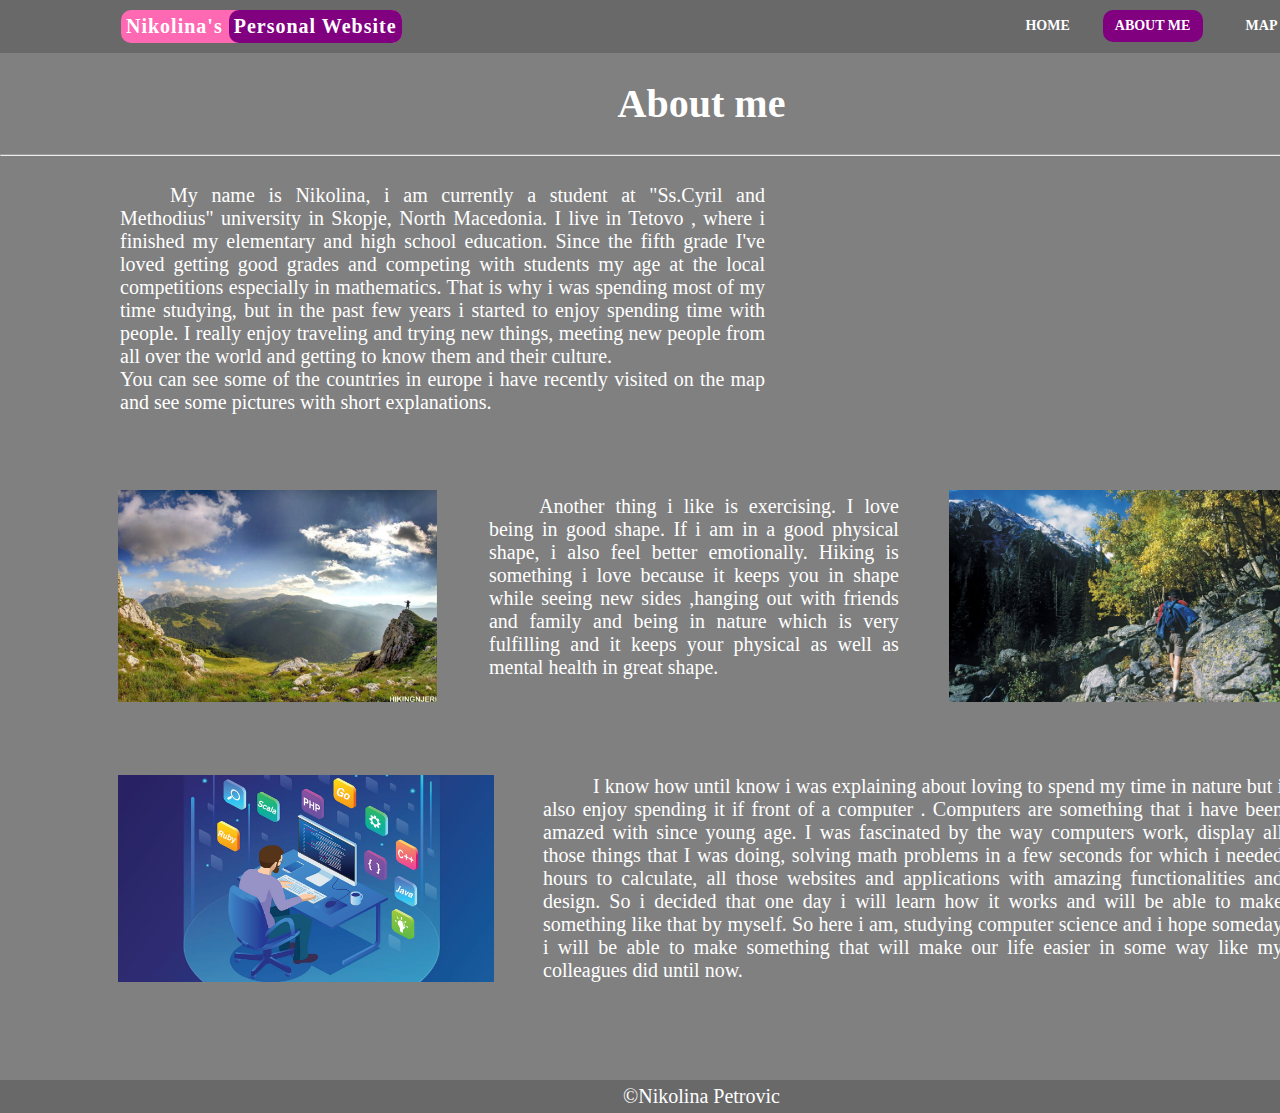
<file: aboutme.html>
<!DOCTYPE html>
<html lang="en">
<link rel="stylesheet" href="style.css" >
<div class="whole">
<header>
    <div class="header1">
        <div class="title">Nikolina's <span style="color:white">Personal Website</span>
        </div>

        <div class="header2">
        </div> <div class="menu1"><a href="index.html" class="menu"> HOME </a><a class="menu2" href="aboutme.html"> ABOUT ME</a> <a href="map.html" class="menu">MAP</a> </div>
    </div>


</header>
<head>
    <meta charset="UTF-8">
    <title>Nikolina's website</title>
</head>
<body>
<div class="page">

    <div class="body2">
        <h1 style="text-align: center; color: white; font-family: 'Times New Roman'; font-size: 40px">About me </h1>
        <hr>
        <div class="aboutme">

            <div class="paragraph1">
                <p>     My name is Nikolina, i am currently a student at "Ss.Cyril and Methodius" university in Skopje, North Macedonia.
                    I live in Tetovo , where i finished my elementary and high school education. Since the fifth grade
                    I've loved getting good grades and competing with students  my age at the local competitions especially in mathematics.
                    That is why i was spending most of my time studying, but in the past few years i started to enjoy spending time with people.
                    I really enjoy traveling and trying new things, meeting new people from all over the world
                    and getting to know them and their culture. <br>
                    You can see some of the countries in europe i have recently visited on the map and see some pictures
                    with short explanations.
                </p>
            </div>
            <div class="p1">
                <iframe src="https://www.google.com/maps/embed?pb=!1m18!1m12!1m3!1d23717.262015806347!2d20.951421261716344!3d42.00762011955868!2m3!1f0!2f0!3f0!3m2!1i1024!2i768!4f13.1!3m3!1m2!1s0x1353f0e82a50e8db%3A0x5587e34b46cad34c!2z0KLQtdGC0L7QstC-!5e0!3m2!1smk!2smk!4v1624895344326!5m2!1smk!2smk" width="500" height="225" style="border:0;" allowfullscreen="" loading="lazy"></iframe>
            </div>


        </div>

        <div class="exercising">
            <img src="hiking.jpg" alt="mountains" class="paragraph2">

            <div class="paragraph3">
                <p>     Another thing i like is exercising. I love being in good shape. If i am in a good physical shape,
                    i also feel better emotionally. Hiking is something i love because it keeps you in shape while seeing
                    new sides ,hanging out with friends and family and being in nature which is very fulfilling and it keeps your physical as
                    well as mental health in great shape.
                </p>
            </div>
            <img src="hiking1.jpg" alt="hiking" class="paragraph6">
        </div>


        <div class="computers">
            <div class="programming">
                <img src="programming.jpeg" alt="programming" class="paragraph5">
            </div>

            <div class="paragraph4">
                <p>
                    I know how until know i was explaining about loving to spend my time in nature but i also enjoy spending it if front of a computer .
                    Computers are something that i have been amazed with since young age. I was fascinated by the way computers work, display all those things that I was doing,
                    solving math problems in a few seconds for which i needed hours to calculate, all those websites and applications
                    with amazing functionalities and design. So i decided that one day i will learn how it works and will be able to
                    make something like that by myself. So here i am, studying computer science and i hope someday i will be able to make
                    something that will make our life easier in some way like my colleagues did until now.
                </p>

            </div>
        </div>




    </div>
</div>
</body>
</div>
<footer>
    &copy;Nikolina Petrovic
</footer>
</html>
</file>
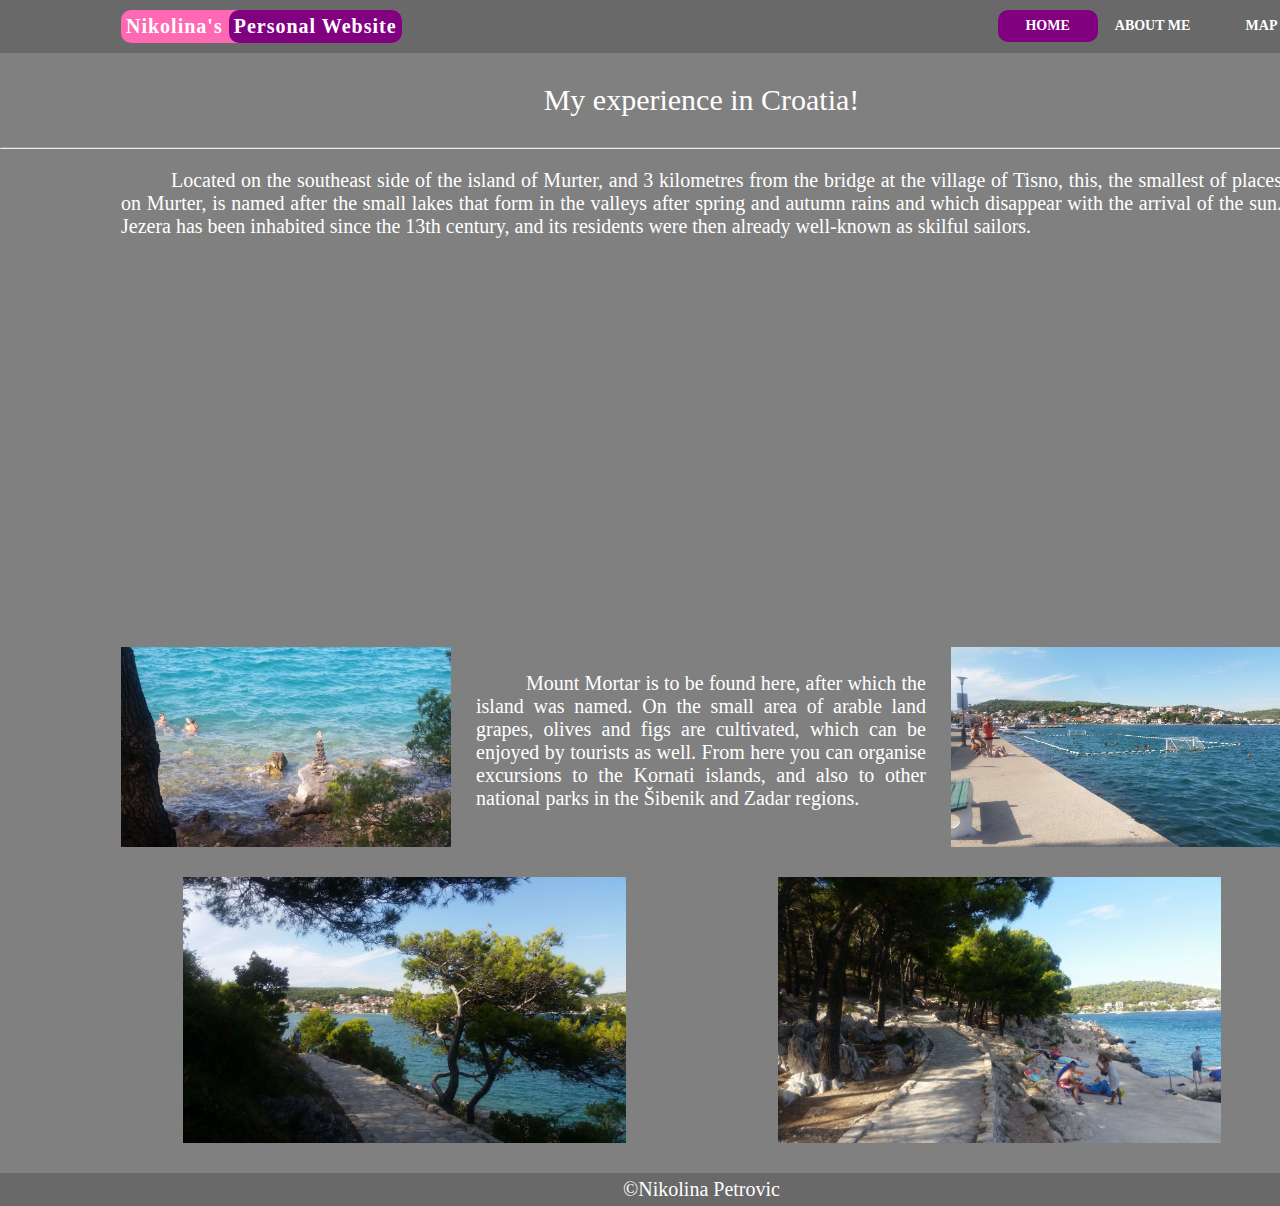
<file: croatia.html>
<!DOCTYPE html>
<html lang="en">
<link rel="stylesheet" href="style.css" >
<div class="whole">
    <header>
        <div class="header1">
            <div class="title">Nikolina's <span style="color:white">Personal Website</span>
            </div>

            <div class="header2">
            </div> <div class="menu1"><a href="home.html" class="menu2"> HOME </a><a class="menu" href="aboutme.html"> ABOUT ME</a> <a href="map.html" class="menu">MAP</a> </div>
        </div>


    </header>
    <head>
        <meta charset="UTF-8">
        <title>Nikolina's website</title>
    </head>
    <body>
    <div class="page">
        <p style="font-size: 30px;font-family: 'Times New Roman';color:white;text-align: center">My experience in Croatia!</p>
        <hr>
        <div class="body9">

            <div class="croatiatxt1">
                <p>Located on the southeast side of the island of Murter, and 3 kilometres from the bridge at the village of Tisno,
                    this, the smallest of places on Murter, is named after the small lakes that form in the valleys after spring
                    and autumn rains and which disappear with the arrival of the sun. Jezera has been inhabited since the 13th
                    century, and its residents were then already well-known as skilful sailors.</p>
            </div>

            <div class="croatiatxt2">
                <iframe src="https://www.google.com/maps/embed?pb=!1m18!1m12!1m3!1d92215.00837424192!2d15.5611810761204!3d43.757931465491836!2m3!1f0!2f0!3f0!3m2!1i1024!2i768!4f13.1!3m3!1m2!1s0x1334d07db5b6f509%3A0xc5465e81cb531d9b!2zSmV6ZXJhLCDQpdGA0LLQsNGC0YHQutCw!5e0!3m2!1smk!2smk!4v1625247427469!5m2!1smk!2smk" width="800" height="350" style="border:0;" allowfullscreen="" loading="lazy"></iframe>

            </div>
            <div class="croatiatxt3">
                <img src="img-croatia.jpg" >

                <p> Mount Mortar is to be found here,
                    after which the island was named. On the small area of arable land grapes, olives and figs are cultivated,
                    which can be enjoyed by tourists as well. From here you can organise excursions to the Kornati islands, and
                    also to other national parks in the Šibenik and Zadar regions. </p>
                <img src="img1-croatia.jpg">
            </div>


            <div class="croatiatxt4">



                <img src="img4-croatia.jpg">
                <img src="img5-croatia.jpg">
            </div>
        </div>

    </div>
    </body>
</div>
<footer style="text-align: center">
    &copy;Nikolina Petrovic
</footer>
</html>
</file>
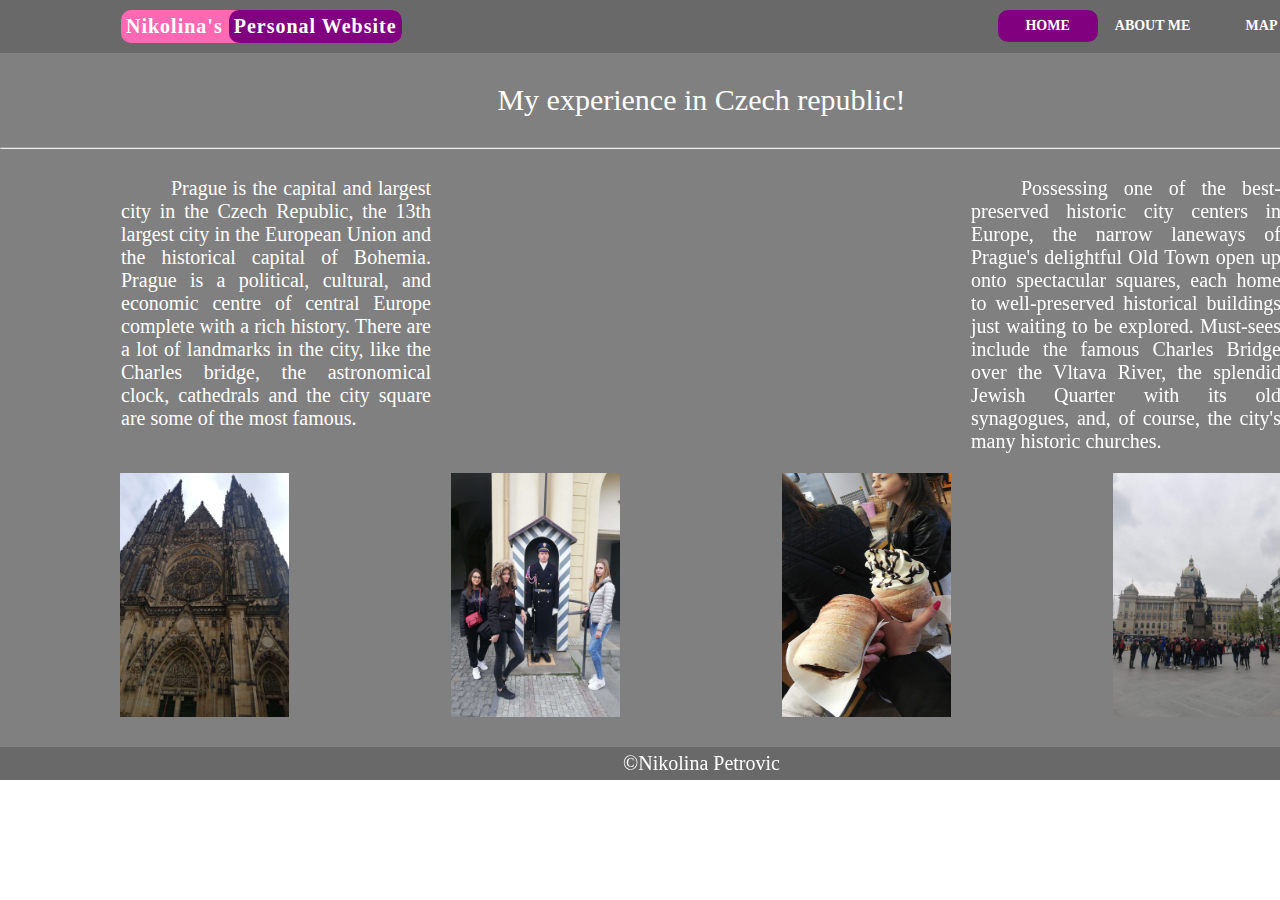
<file: czech.html>
<!DOCTYPE html>
<html lang="en">
<link rel="stylesheet" href="style.css" >
<div class="whole">
    <header>
        <div class="header1">
            <div class="title">Nikolina's <span style="color:white">Personal Website</span>
            </div>

            <div class="header2">
            </div> <div class="menu1"><a href="home.html" class="menu2"> HOME </a><a class="menu" href="aboutme.html"> ABOUT ME</a> <a href="map.html" class="menu">MAP</a> </div>
        </div>



    </header>
    <head>
        <meta charset="UTF-8">
        <title>Nikolina's website</title>
    </head>
    <body>
    <div class="page">
        <p style="font-size: 30px;font-family: 'Times New Roman';color:white;text-align: center">My experience in Czech republic!</p>
        <hr>
        <div class="body5">
            <div class="czechtxt1">
                <div>
                    <p>Prague is the capital and largest city in the Czech Republic, the 13th largest city in the European Union
                        and the historical capital of Bohemia. Prague is a political, cultural, and economic centre of central Europe
                        complete with a rich history. There are a lot of landmarks in the city, like the Charles bridge,
                        the astronomical clock, cathedrals and the city square are some of the most famous. </p>
                </div>


                <iframe src="https://www.google.com/maps/embed?pb=!1m18!1m12!1m3!1d163931.25643652806!2d14.325540199552096!3d50.05958535843442!2m3!1f0!2f0!3f0!3m2!1i1024!2i768!4f13.1!3m3!1m2!1s0x470b939c0970798b%3A0x400af0f66164090!2z0J_RgNCw0LPQsCwg0KfQtdGI0LrQsA!5e0!3m2!1smk!2smk!4v1625247771021!5m2!1smk!2smk" width="480" height="265" style="border:0;" allowfullscreen="" loading="lazy"></iframe>
                <div>
                    <p>Possessing one of the best-preserved historic city centers in Europe, the narrow laneways of Prague's delightful
                        Old Town open up onto spectacular squares, each home to well-preserved historical buildings just waiting to be
                        explored. Must-sees include the famous Charles Bridge over the Vltava River, the splendid Jewish Quarter with its
                        old synagogues, and, of course, the city's many historic churches.</p>
                </div>

            </div>


            <div class="czechphotos">
                <img src="img1-czech.jpg">
                <img src="img2-czech.jpg">
                <img src="img4-czech.jpg">
                <img src="img5-czech.jpg">
            </div>

        </div>

    </div>
    </body>
</div>
<footer style="text-align: center">
    &copy;Nikolina Petrovic
</footer>
</html>
</file>
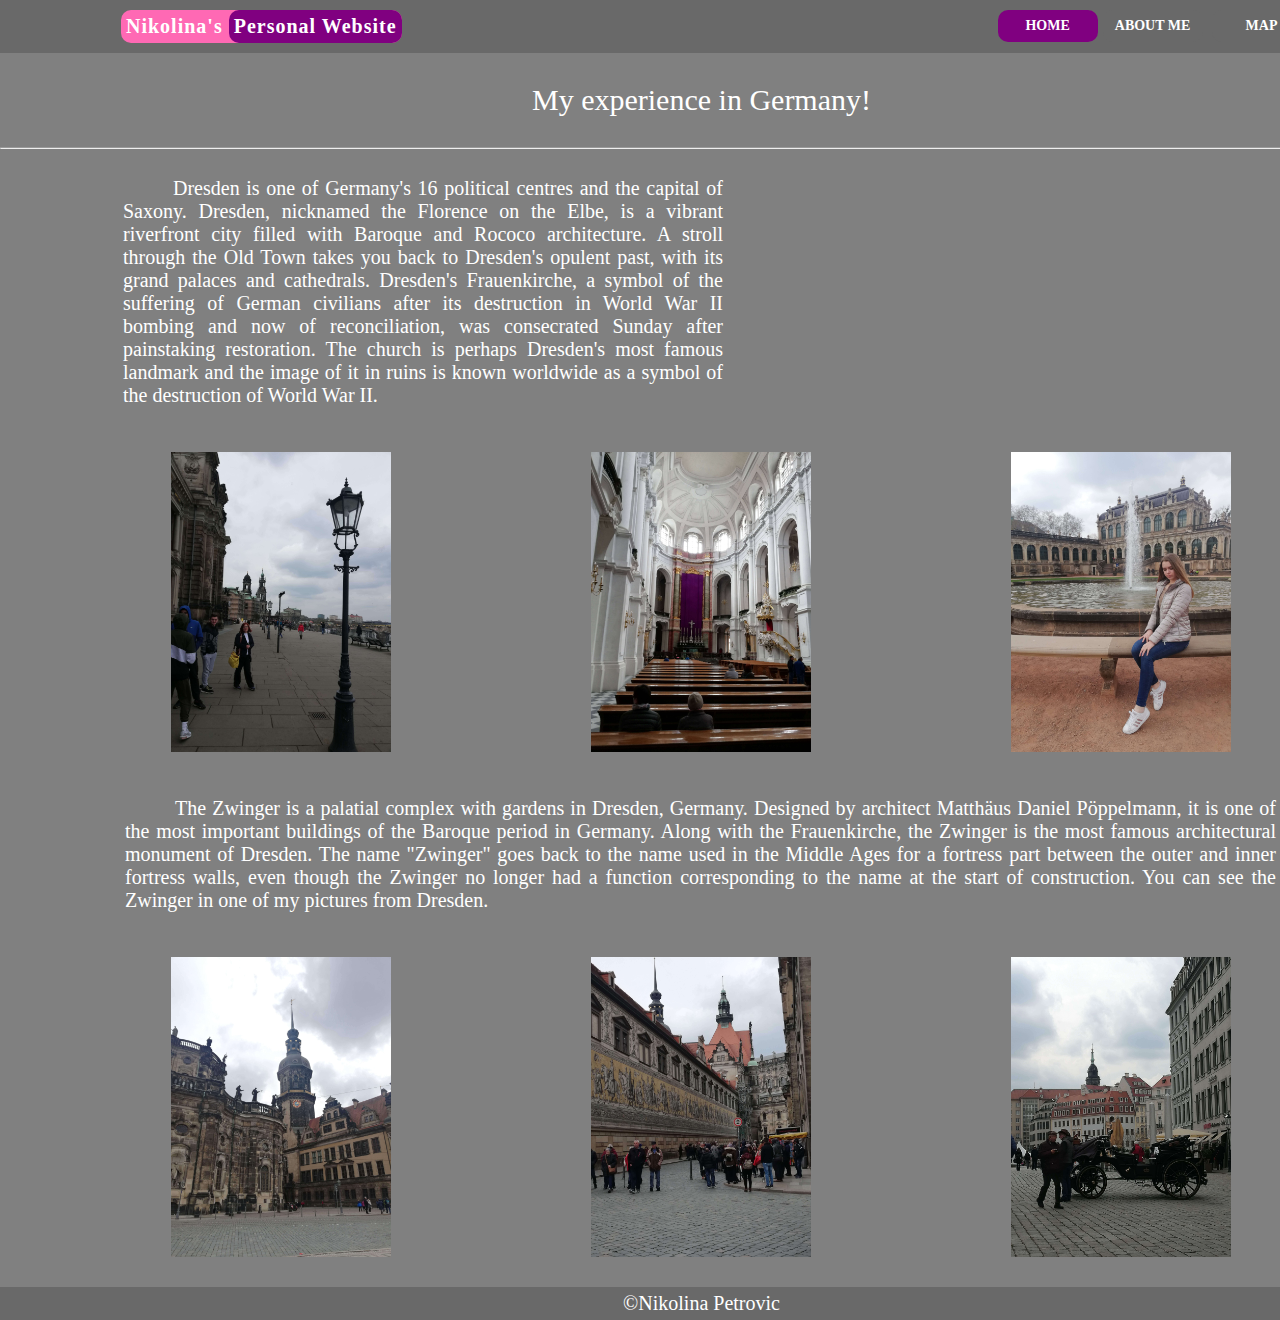
<file: germany.html>
<!DOCTYPE html>
<html lang="en">
<link rel="stylesheet" href="style.css" >
<div class="whole">
    <header>
        <div class="header1">
            <div class="title">Nikolina's <span style="color:white">Personal Website</span>
            </div>

            <div class="header2">
            </div> <div class="menu1"><a href="home.html" class="menu2"> HOME </a><a class="menu" href="aboutme.html"> ABOUT ME</a> <a href="map.html" class="menu">MAP</a> </div>




    </header>
    <head>
        <meta charset="UTF-8">
        <title>Nikolina's website</title>
    </head>
    <body>
    <div class="page">
        <p style="font-size: 30px;font-family: 'Times New Roman';color:white;text-align: center">My experience in Germany!</p>
        <hr>
        <div class="body4">

            <div class="germanytxt1">
                <div class="ger1">
                    <p>Dresden is one of Germany's 16 political centres and the capital of Saxony. Dresden, nicknamed the Florence on the Elbe, is a vibrant
                        riverfront city filled with Baroque and Rococo architecture. A stroll through the Old Town takes you back to Dresden's opulent past,
                        with its grand palaces and cathedrals. Dresden's Frauenkirche, a symbol of the suffering of German civilians after its destruction in
                        World War II bombing and now of reconciliation, was consecrated Sunday after painstaking restoration. The church is perhaps Dresden's most
                        famous landmark and the image of it in ruins is known worldwide as a symbol of the destruction of World War II. </p>
                </div>
                    <iframe src="https://www.google.com/maps/embed?pb=!1m18!1m12!1m3!1d320861.68365579844!2d13.492407547786028!3d51.0764989053483!2m3!1f0!2f0!3f0!3m2!1i1024!2i768!4f13.1!3m3!1m2!1s0x4709cf29101ad6a9%3A0x421b1cb4288feb0!2z0JTRgNC10LfQtNC10L0sINCT0LXRgNC80LDQvdC40ZjQsA!5e0!3m2!1smk!2smk!4v1625236064343!5m2!1smk!2smk" width="150" height="150" style="border:0;" allowfullscreen="" loading="lazy"></iframe>



            </div>

            <div class="germanyphotos1">
                <img src="img-germany.jpg" alt="germany" class="img-italy">
                <img src="img1-germany.jpg" alt="germany" class="img-italy">
                <img src="img2-germany.jpg" alt="germany" class="img-italy">
            </div>

            <div class="germanytxt2">
                <p>The Zwinger is a palatial complex with gardens in Dresden, Germany. Designed by architect Matthäus Daniel Pöppelmann, it is one of the most important
                    buildings of the Baroque period in Germany. Along with the Frauenkirche, the Zwinger is the most famous architectural monument of Dresden.

                    The name "Zwinger" goes back to the name used in the Middle Ages for a fortress part between the outer and inner fortress walls, even though the Zwinger no
                    longer had a function corresponding to the name at the start of construction. You can see the Zwinger in one of my pictures from Dresden.
                </p>
            </div>

            <div class="germanyphotos2">
                <img src="img3-germany.jpg" alt="germany" class="img-italy">
                <img src="img4-germany.jpg" alt="germany" class="img-italy">
                <img src="img5-germany.jpg" alt="germany" class="img-italy">
            </div>


        </div>

    </div>
    </body>
</div>
<footer style="text-align: center">
    &copy;Nikolina Petrovic
</footer>
</html>
</file>
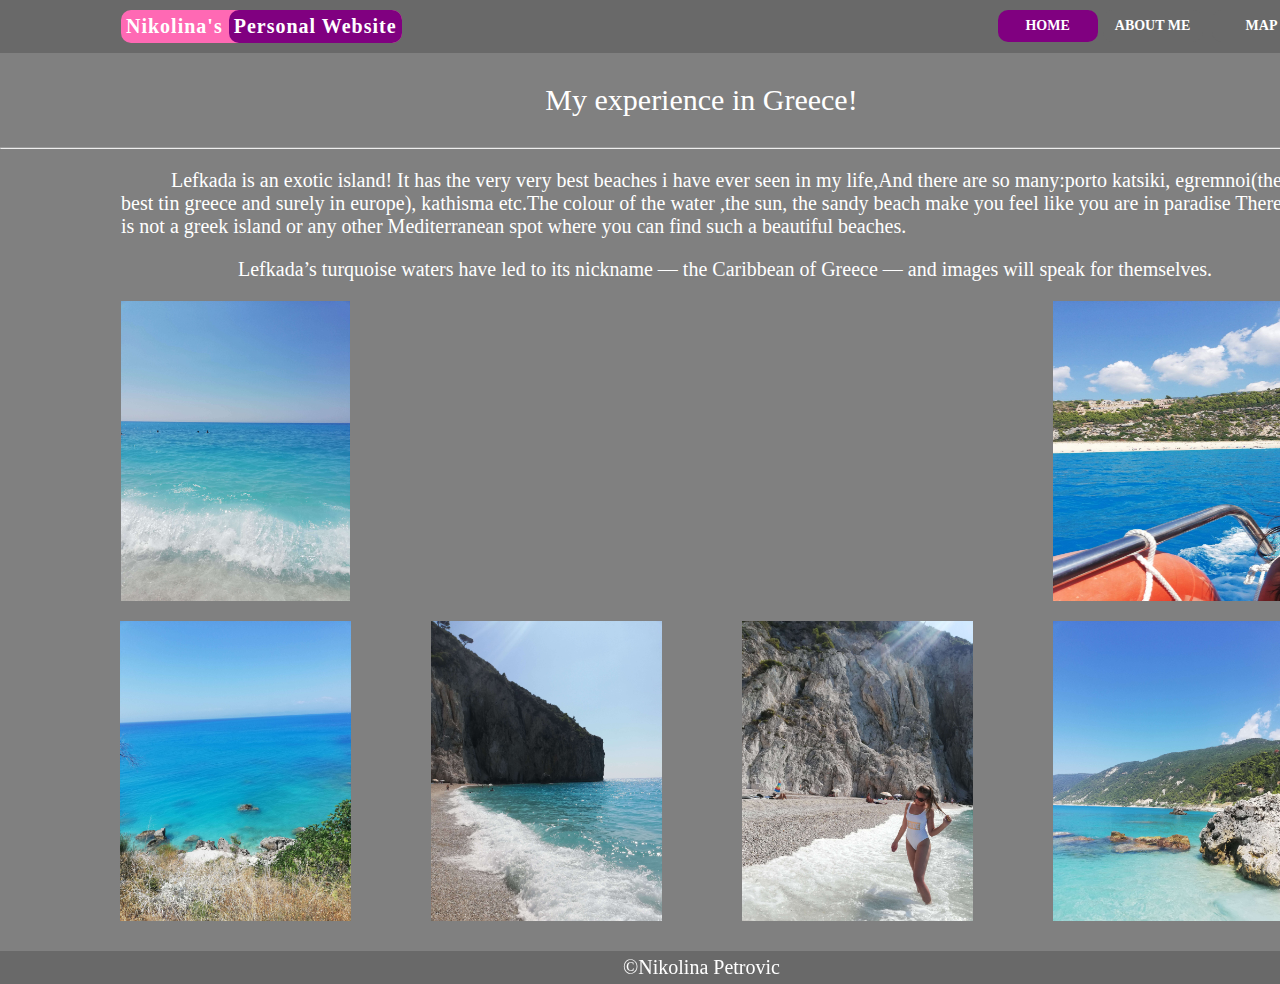
<file: greece.html>
<!DOCTYPE html>
<html lang="en">
<link rel="stylesheet" href="style.css" >
<div class="whole">
    <header>
        <div class="header1">
            <div class="title">Nikolina's <span style="color:white">Personal Website</span>
            </div>

            <div class="header2">
            </div> <div class="menu1"><a href="home.html" class="menu2"> HOME </a><a class="menu" href="aboutme.html"> ABOUT ME</a> <a href="map.html" class="menu">MAP</a> </div>
        </div>


    </header>
    <head>
        <meta charset="UTF-8">
        <title>Nikolina's website</title>
    </head>
    <body>
    <div class="page">
        <p style="font-size: 30px;font-family: 'Times New Roman';color:white;text-align: center">My experience in Greece!</p>
        <hr>
        <div class="body8">

            <div class="greecetxt1">
                <p> Lefkada is an exotic island! It has the very very best beaches i have ever seen in my life,And there are so many:porto katsiki,
                    egremnoi(the best tin greece and surely in europe), kathisma etc.The colour of the water ,the sun, the sandy beach make you feel like you are in paradise
                    There is not a greek island or any other Mediterranean spot where you can find such a beautiful beaches.
                </p>

                <p>Lefkada’s turquoise waters have led to its nickname — the Caribbean of Greece — and images will speak for themselves.
                </p>
            </div>

            <div class="greecetxt2">
                <img src="img-greece.jpg">

                <iframe src="https://www.google.com/maps/embed?pb=!1m18!1m12!1m3!1d199263.56839826942!2d20.49695566604601!3d38.706482932143295!2m3!1f0!2f0!3f0!3m2!1i1024!2i768!4f13.1!3m3!1m2!1s0x135db414da08c147%3A0x949e9819e6f840c6!2z0JvQtdCy0LrQsNC00LA!5e0!3m2!1smk!2smk!4v1625248748518!5m2!1smk!2smk" width="650" height="300" style="border:0;" allowfullscreen="" loading="lazy"></iframe>


                <img src="img1-greece.jpg">
            </div>

            <div class="greecetxt3">

                <img src="img2-greece.jpg">
                <img src="img3-greece.jpg">
                <img src="img4-greece.jpg">
                <img src="img5-greece.jpg">
            </div>
        </div>

    </div>
    </body>
</div>
<footer style="text-align: center">
    &copy;Nikolina Petrovic
</footer>
</html>
</file>
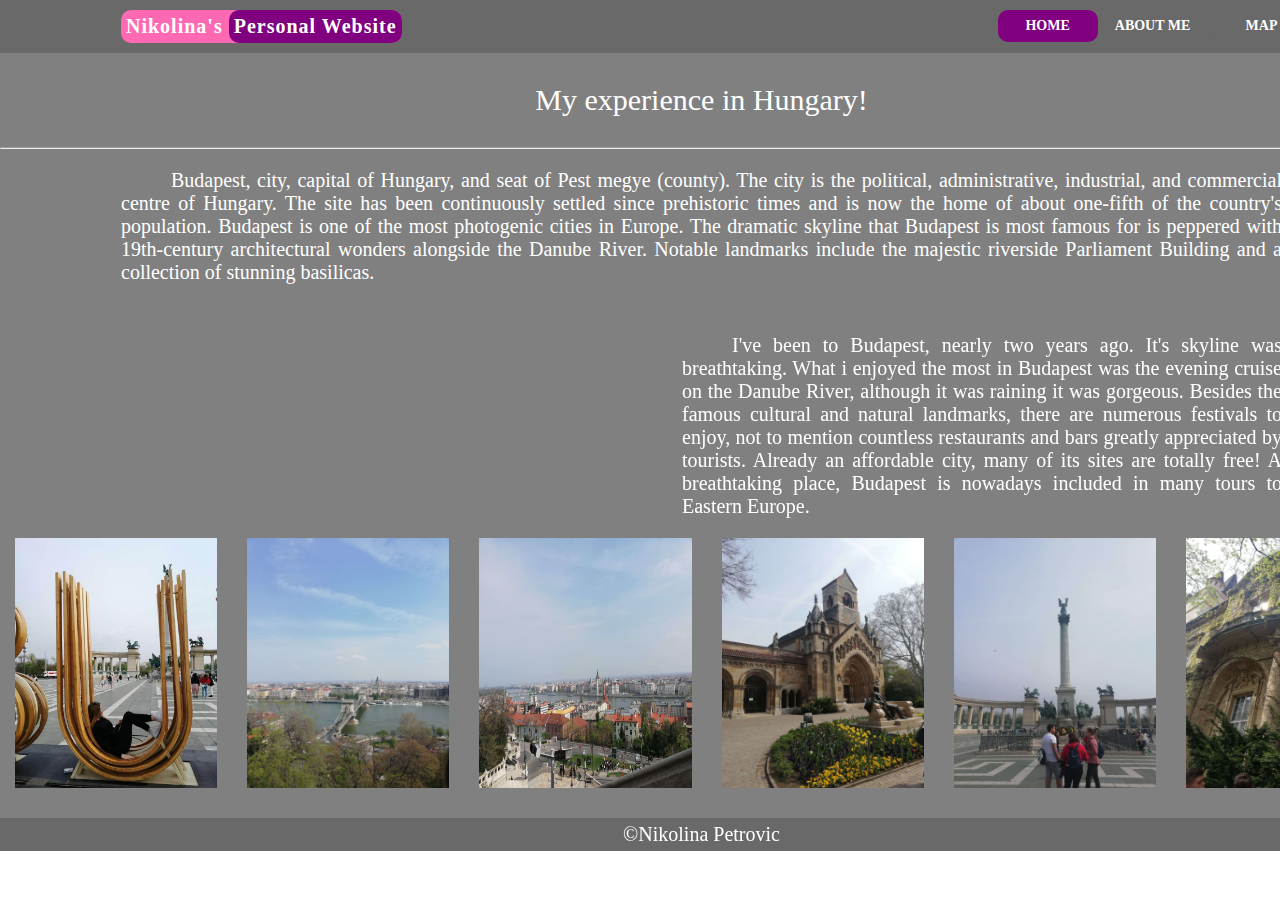
<file: hungary.html>
<!DOCTYPE html>
<html lang="en">
<link rel="stylesheet" href="style.css" >
<div class="whole">
    <header>
        <div class="header1">
            <div class="title">Nikolina's <span style="color:white">Personal Website</span>
            </div>

            <div class="header2">
            </div> <div class="menu1"><a href="home.html" class="menu2"> HOME </a><a class="menu" href="aboutme.html"> ABOUT ME</a> <a href="map.html" class="menu">MAP</a> </div>
        </div>



    </header>
    <head>
        <meta charset="UTF-8">
        <title>Nikolina's website</title>
    </head>
    <body>
    <div class="page">
        <p style="font-size: 30px;font-family: 'Times New Roman';color:white;text-align: center">My experience in Hungary!</p>
        <hr>
        <div class="body7">
            <div class="hungarytxt1">

                <p>Budapest, city, capital of Hungary, and seat of Pest megye (county). The city is the political, administrative, industrial,
                    and commercial centre of Hungary. The site has been continuously settled since prehistoric times and is now the home of about
                    one-fifth of the country's population. Budapest is one of the most photogenic cities in Europe. The dramatic skyline that Budapest is
                    most famous for is peppered with 19th-century architectural wonders alongside the Danube River. Notable landmarks include the majestic
                    riverside Parliament Building and a collection of stunning basilicas. </p>
            </div>

            <div class="hungarytxt2">

                <iframe src="https://www.google.com/maps/embed?pb=!1m18!1m12!1m3!1d345147.40102694626!2d18.850122543295793!3d47.480872206758995!2m3!1f0!2f0!3f0!3m2!1i1024!2i768!4f13.1!3m3!1m2!1s0x4741c334d1d4cfc9%3A0x400c4290c1e1160!2z0JHRg9C00LjQvNC_0LXRiNGC0LAsINCj0L3Qs9Cw0YDQuNGY0LA!5e0!3m2!1smk!2smk!4v1625234257004!5m2!1smk!2smk"width="650" height="200" style="border:0;" allowfullscreen="" loading="lazy"></iframe>
                <div>
                    <p>I've been to Budapest, nearly two years ago. It's skyline was breathtaking. What i enjoyed the most in Budapest was the evening cruise
                        on the Danube River, although it was raining it was gorgeous. Besides the famous cultural
                        and natural landmarks, there are numerous festivals to enjoy, not to mention countless restaurants and bars greatly appreciated by tourists.
                        Already an affordable city, many of its sites are totally free! A breathtaking place, Budapest is nowadays included in many tours to Eastern Europe. </p>

                </div>
            </div>

            <div class="hungaryphotos">
                <img src="img-hungary.jpg" >
                <img src="img1-hungary.jpg">
                <img src="img2-hungary.jpg" >
                <img src="img3-hungary.jpg">
                <img src="img4-hungary.jpg">
                <img src="img5-hungary.jpg" >
            </div>

        </div>

    </div>
    </body>
</div>
<footer style="text-align: center">
    &copy;Nikolina Petrovic
</footer>
</html>
</file>
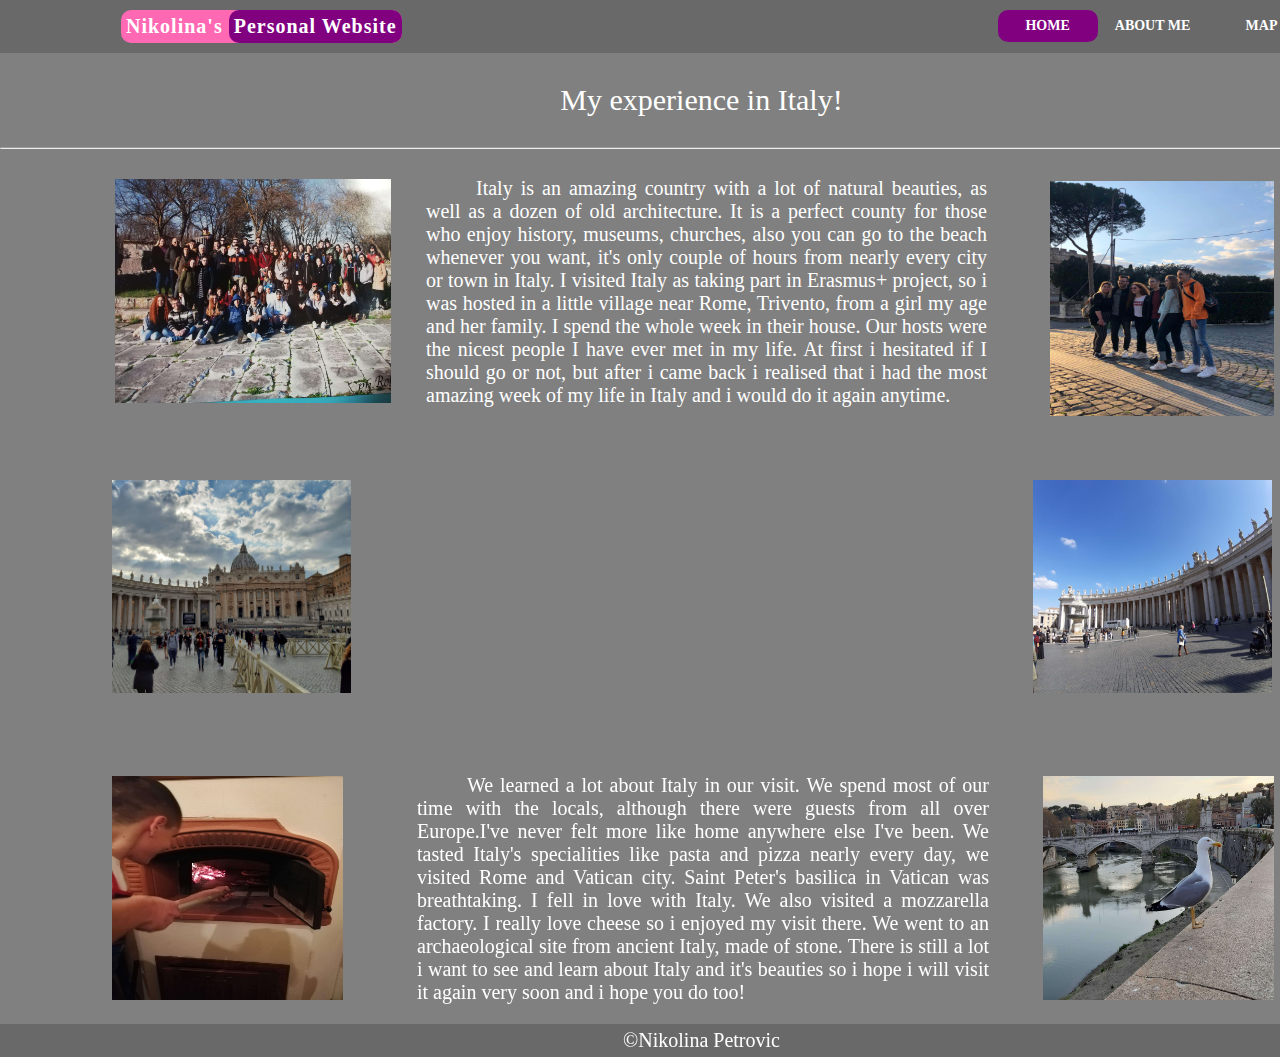
<file: italy.html>
<!DOCTYPE html>
<html lang="en">
<link rel="stylesheet" href="style.css" >
<div class="whole">
    <header>
        <div class="header1">
            <div class="title">Nikolina's <span style="color:white">Personal Website</span>
            </div>

            <div class="header2">
            </div> <div class="menu1"><a href="home.html" class="menu2"> HOME </a><a class="menu" href="aboutme.html"> ABOUT ME</a> <a href="map.html" class="menu">MAP</a> </div>
        </div>



    </header>
    <head>
        <meta charset="UTF-8">
        <title>Nikolina's website</title>
    </head>
    <body>
    <div class="page">
        <p style="font-size: 30px;font-family: 'Times New Roman';color:white;text-align: center">My experience in Italy!</p>
        <hr>
        <div class="body6">
            <div class="italytxt1">
                <img src="img-italy.jpg">

                <div>
                <p>Italy is an amazing country with a lot of natural beauties, as well as a dozen of old architecture. It is a perfect county for those who enjoy history, museums,
                    churches, also you can go to the beach whenever you want, it's only couple of hours from nearly every city or town in Italy.
                    I visited Italy as taking part in Erasmus+ project, so i was hosted in a little village near Rome, Trivento, from a girl my age and her family. I spend the whole week in their house.
                    Our hosts were the nicest people I have ever met in my life. At first i hesitated if I should go or not, but after i came back i realised
                    that i had the most amazing week of my life in Italy and i would do it again anytime.</p>
                 </div>

                <img src="img2-italy.jpg">
            </div>

            <div class="italytxt3">
                <img src="img4-italy.jpg">

                <iframe src="https://www.google.com/maps/embed?pb=!1m18!1m12!1m3!1d12344878.428305836!2d3.7241571053141707!3d40.94015826668297!2m3!1f0!2f0!3f0!3m2!1i1024!2i768!4f13.1!3m3!1m2!1s0x12d4fe82448dd203%3A0xe22cf55c24635e6f!2z0JjRgtCw0LvQuNGY0LA!5e0!3m2!1smk!2smk!4v1624981828669!5m2!1smk!2smk" width="575" height="213" style="border:0;" allowfullscreen="" loading="lazy"></iframe>

                <img src="img5-italy.jpg">


            </div>

            <div class="italytxt2">
                <img src="img1-italy.jpg">
                    <p>
                        We learned a lot about Italy in our visit. We spend most of our time with the locals,
                        although there were guests from all over Europe.I've never felt more like home anywhere else I've been. We tasted Italy's specialities like pasta and pizza nearly every day,
                        we visited Rome and Vatican city. Saint Peter's basilica in Vatican was breathtaking. I fell in love with Italy. We also visited a mozzarella factory. I really love
                        cheese so i enjoyed my visit there. We went to an archaeological site from ancient Italy, made of stone. There is still a lot i want to
                        see and learn about Italy and it's beauties so i hope i will visit it again very soon and i hope you do too!
                    </p>


                <img src="img3-italy.jpg">

            </div>

        </div>

    </div>
    </body>
</div>
<footer style="text-align: center">
    &copy;Nikolina Petrovic
</footer>
</html>
</file>
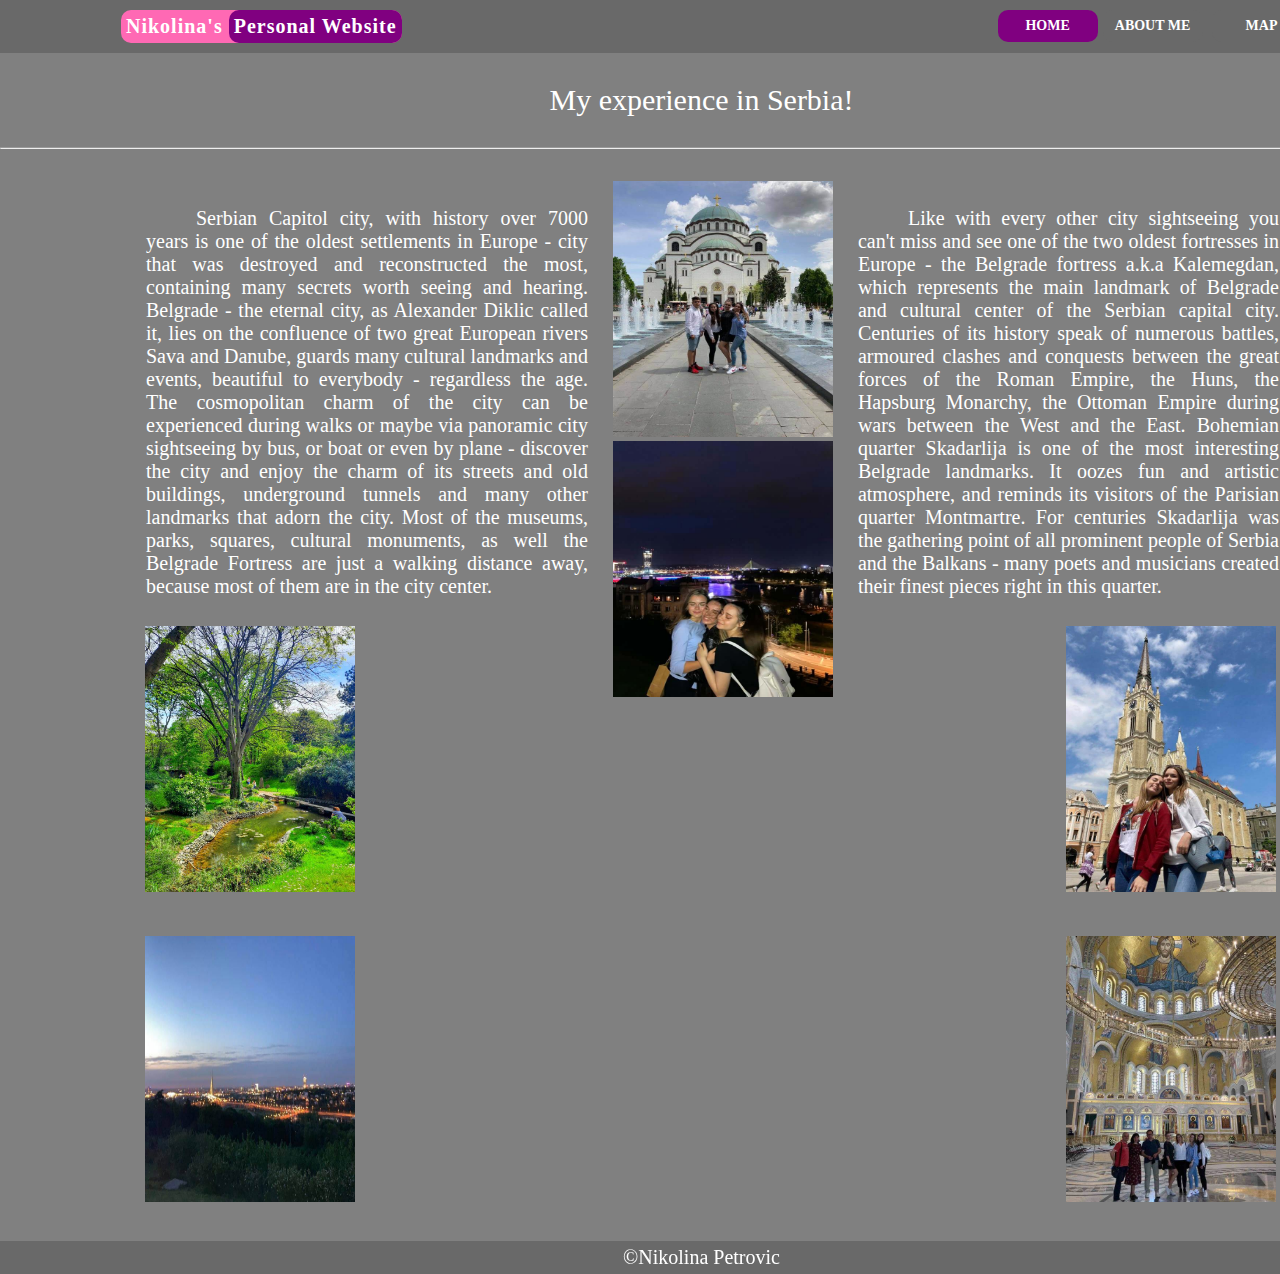
<file: serbia.html>
<!DOCTYPE html>
<html lang="en">
<link rel="stylesheet" href="style.css" >
<div class="whole">
    <header>
        <div class="header1">
            <div class="title">Nikolina's <span style="color:white">Personal Website</span>
            </div>

            <div class="header2">
            </div> <div class="menu1"><a href="home.html" class="menu2"> HOME </a><a class="menu" href="aboutme.html"> ABOUT ME</a> <a href="map.html" class="menu">MAP</a> </div>
        </div>


    </header>
    <head>
        <meta charset="UTF-8">
        <title>Nikolina's website</title>
    </head>
    <body>
    <div class="page">
        <p style="font-size: 30px;font-family: 'Times New Roman';color:white;text-align: center">My experience in Serbia!</p>
        <hr>
        <div class="body10">

            <div class="serbia1">
                <div class="serbiatxt1">
                    <p>Serbian Capitol city, with history over 7000 years is one of the oldest settlements in Europe - city that was
                        destroyed and reconstructed the most, containing many secrets worth seeing and hearing. Belgrade - the eternal city,
                        as Alexander Diklic called it, lies on the confluence of two great European rivers Sava and Danube, guards many cultural
                        landmarks and events, beautiful to everybody - regardless the age.

                        The cosmopolitan charm of the city can be experienced during walks or maybe via panoramic city sightseeing by bus,
                        or boat or even by plane - discover the city and enjoy the charm of its streets and old buildings, underground tunnels
                        and many other landmarks that adorn the city. Most of the museums, parks, squares, cultural monuments, as well the Belgrade
                        Fortress are just a walking distance away, because most of them are in the city center. </p>
                </div>

                <div class="serbiatxt2">
                    <img src="img-serbia.jpg" >
                    <img src="img1-serbia.jpg">
                </div>

                <div class="serbiatxt3">
                    <p>Like with every other city sightseeing you can't miss and see one of the two oldest fortresses in Europe - the Belgrade fortress
                        a.k.a Kalemegdan, which represents the main landmark of Belgrade and cultural center of the Serbian capital city. Centuries of its
                        history speak of numerous battles, armoured clashes and conquests between the great forces of the Roman Empire, the Huns, the Hapsburg
                        Monarchy, the Ottoman Empire during wars between the West and the East.

                        Bohemian quarter Skadarlija is one of the most interesting Belgrade landmarks. It oozes fun and artistic atmosphere, and reminds its visitors
                        of the Parisian quarter Montmartre. For centuries Skadarlija was the gathering point of all prominent people of Serbia and the Balkans - many poets
                        and musicians created their finest pieces right in this quarter.
                    </p>
                </div>
            </div>


            <div class="serbia2">
                <div class="serbia2txt1">
                    <img src="img2-serbia.jpg">
                    <img src="img3-serbia.jpg">
                </div>

                <div class="serbia2txt2">
                    <iframe src="https://www.google.com/maps/embed?pb=!1m18!1m12!1m3!1d181140.11998275938!2d20.282512408544463!3d44.815159727183605!2m3!1f0!2f0!3f0!3m2!1i1024!2i768!4f13.1!3m3!1m2!1s0x475a7aa3d7b53fbd%3A0x1db8645cf2177ee4!2z0JHQtdC70LPRgNCw0LQsINCh0YDQsdC40ZjQsA!5e0!3m2!1smk!2smk!4v1625248587460!5m2!1smk!2smk" width="650" height="485" style="border:0;" allowfullscreen="" loading="lazy"></iframe>
                </div>

                <div class="serbia2txt3" >
                    <img src="img4-serbia.jpg">
                    <img src="img5-serbia.jpg">
                </div>

            </div>

        </div>

    </div>
    </body>
</div>
<footer style="text-align: center">
    &copy;Nikolina Petrovic
</footer>
</html>
</file>
<file: style.css>
body{
    padding: 0;
    margin: 0;
    width: 1403px;
    margin: auto;
}

.whole{
    background-color: grey;
}
.title{
    margin-left:121px;
    font-weight: bold;
    font-size: 20px;
    letter-spacing: 1px;
    padding-top: 5px;
    display: inline-block;
    color: white;
    border-radius: 10px;
    background-color: hotpink;
    padding-bottom: 5px;
    padding-left: 5px;
    padding-right: 0px;
}
header{
    padding-top:10px;
    padding-bottom: 10px;
    background-color: dimgrey;
}
span{
    background-color: purple;
    border-radius: 10px;
    padding-top:5px;
    padding-bottom: 6px;
    padding-left: 5px;
    padding-right: 5px;
}
.menu1{
    float:right;
}
.menu2{
    background-color: purple;
    text-decoration: none;
    color:white;
    display: inline-block;
    width: 100px;
    padding-bottom: 8px;
    padding-top: 8px;
    text-align: center;
    font-size: 14px;
    font-weight: bold;
    margin-right: 5px;
    border-radius: 10px;
}
.menu:hover{
    background-color: hotpink;
    color: white;
}

.menu {
    border-radius: 10px;
    background-color: dimgrey;
    text-decoration: none;
    color: white;
    width: 100px;
    padding-bottom: 8px;
    padding-top: 8px;
    display: inline-block;
    text-align: center;
    font-size: 14px;
    font-weight: bold;
    margin-right: 5px;

}

header{
    display: flex;
}

.header2{
    float: right;
    padding-left: 596px;
}

.page{
    font-family: Arial;
}

header a:visited{
    text-decoration: none;
}
.body{
    margin-top: 10px;
    background-color: gray;
    /*height: 1000px;*/
    /*position: relative;*/
    display: flex;

}

.body2{
    margin-top: 10px;
    background-color: gray;
    height: 1000px;
    position: relative;
}

.aboutme{
    display: flex;
}

.paragraph1 p{
    width: 645px;
    padding-left: 120px;
    font-size: 20px;
    font-family: "Times New Roman";
    text-indent: 50px;
    color:white;
    text-align: justify;

}

.p1{
    padding-left: 84px;
    padding-top: 22px;
}

.exercising{
    display: flex;
    width: 1165px;
    padding-left: 118px;
    padding-top: 75px;
}

.exercising p{
    margin-left: -48px;
    margin-top: -25px;
    font-size: 20px;
    font-family: "Times New Roman";
    text-indent: 50px;
    color:white;
    text-align: justify;
}

.exercising img{
    width: 340px;
    height: 212px;
}

.computers{
    display: flex;
    width: 1165px;
    padding-left: 118px;
    margin-top: -45px;
}

.paragraph4 p{
    font-size: 20px;
    font-family: "Times New Roman";
    text-indent: 50px;
    color:white;
    text-align: justify;
    margin-top: -10px;
    margin-left: -71px;
}

.programming img{
    width: 376px;
    height: 207px;
    margin-bottom: -20px;
}

.slikanikolina img{
    height: 500px;
    width: 340px;
    padding-left: 120px;
}

::selection{
    background-color: hotpink;
    color: gray;
}

.body3{
    display: inline-block;
}

.europe{
    height:600px;
    width:1155px ;
    padding-bottom: 25px;
    padding-left: 125px;


}
 .germany{
     position:absolute;
     left:535px;
     top:405px;
     font-weight: bold;
     background-color: yellow;
     color: black;
     font-size: 20px;
    text-decoration: none;
     padding-right: 15px;
     padding-left: 15px;
     border-radius: 10px;

 }

 .germany:hover{
     background-color: hotpink;
     color:white;
 }

.czech{
    position:absolute;
    left:595px;
    top:443px;
    font-weight: bold;
    background-color: cornflowerblue;
    color: black;
    font-size: 20px;
    text-decoration: none;
    padding-right: 15px;
    padding-left: 15px;
    border-radius: 10px;


}

.czech:hover{
    background-color: hotpink;
    color:white;
}

.italy{
    position:absolute;
    left:542px;
    top:548px;
    font-weight: bold;
    background-color: orange;
    color: black;
    font-size: 20px;
    text-decoration: none;
    padding-right: 15px;
    padding-left: 15px;
    border-radius: 10px;


}

.italy:hover{
    background-color: hotpink;
    color:white;
}

.welcome{
    color: white;
    font-family: "Times New Roman";
    width: 639px;
    padding-left: 99px;
    text-align: right;
    padding-top: 100px;
}

a{
    list-style: none;
}


.greece{
    position:absolute;
    left:801px;
    top:659px;
    font-weight: bold;
    background-color: coral;
    color: black;
    font-size: 20px;
    text-decoration: none;
    padding-right: 15px;
    padding-left: 15px;
    border-radius: 10px;


}

.greece:hover{
    background-color: hotpink;
    color:white;
}

.croatia{
    position:absolute;
    left:680px;
    top:533px;
    font-weight: bold;
    background-color: lightgreen;
    color: black;
    font-size: 20px;
    text-decoration: none;
    padding-right: 15px;
    padding-left: 15px;
    border-radius: 10px;


}

.croatia:hover{
    background-color: hotpink;
    color:white;
}

.serbia{
    position:absolute;
    left:774px;
    top:555px;
    font-weight: bold;
    background-color: navajowhite;
    color: black;
    font-size: 20px;
    text-decoration: none;
    padding-right: 15px;
    padding-left: 15px;
    border-radius: 10px;


}

.serbia:hover{
    background-color: hotpink;
    color:white;
}

.hungary{
    position:absolute;
    left:712px;
    top:500px;
    font-weight: bold;
    background-color: lightpink;
    color: black;
    font-size: 20px;
    text-decoration: none;
    padding-right: 15px;
    padding-left: 15px;
    border-radius: 10px;


}

.hungary:hover{
    background-color: hotpink;
    color:white;
}

/*.image{
    position: relative;

    height: 980px;
    width:680px;

}*/

.czechtxt1{
    display: flex;
    width: 1238px;
    padding-left: 121px;
}

.czechtxt1 div p{
    font-size: 20px;
    font-family: "Times New Roman";
    text-indent: 50px;
    color:white;
    text-align: justify;
    width: 310px;
}
.czechtxt1 iframe{
    padding-left: 30px;
    padding-right: 30px;
    padding-top: 25px;
}

.czechphotos{
    display: flex;
    padding-left: 39px;
    padding-bottom: 30px;
}

.czechphotos img{
    width: 169px;
    height: 244px;
    padding-left: 81px;
    padding-right: 81px;
}

.italytxt1{
    display: flex;
    width: 1350px;
    padding-left: 115px;
}

.italytxt1 p{
    font-size: 20px;
    font-family: "Times New Roman";
    text-indent: 50px;
    color:white;
    text-align: justify;
    width: 561px;
    padding-left: 35px;
    padding-right: 63px;
}


.italytxt1 img{
    width: 224px;
    padding-top: 24px;
    height: 235px;
}

.italytxt1 img:first-child{
    width: 276px;
    height: 224px;
    padding-top: 22px;
}

.italytxt2{
    display: flex;
    width: 1350px;
    padding-left: 112px;
    padding-top: 31px;
}

.italytxt2 p{
    font-size: 20px;
    font-family: "Times New Roman";
    text-indent: 50px;
    color:white;
    text-align: justify;
    width: 572px;
    padding-left: 74px;
    padding-right: 54px;
}

.italytxt2 img{
    width: 231px;
    height: 224px;
    padding-top: 22px;
}

.italytxt3{
    display: flex;
    width: 1350px;
    padding-left: 112px;
    padding-top: 31px;
    padding-bottom: 30px;
}

.italytxt3 p{
    font-size: 20px;
    font-family: "Times New Roman";
    text-indent: 50px;
    color:white;
    text-align: justify;
    width: 650px;
    padding-left: 20px;
    padding-right: 20px;
}

.italytxt3 img{
    width: 239px;
    height: 213px;
    padding-top: 22px;
}

.italytxt3 iframe{
    padding-right: 45px;
    padding-left: 62px;
    padding-top: 22px;
}

.hungarytxt1{
    padding-left: 121px;
    width: 1161px;
}

.hungarytxt1 p{
    font-size: 20px;
    font-family: "Times New Roman";
    text-indent: 50px;
    color:white;
    text-align: justify;
}

.hungarytxt2{
    display: flex;
    width: 1161px;
    padding-left: 121px;

}

.hungarytxt2 p{
    font-size: 20px;
    font-family: "Times New Roman";
    text-indent: 50px;
    color:white;
    text-align: justify;
    padding-left: 30px;
    width: 600px;
    padding-top: 10px;
}

.hungarytxt2 iframe{
    padding-top: 20px;
}
.hungaryphotos{
    display: flex;
    padding-bottom: 30px;
}

.hungaryphotos img{
    width: 213px;
    height: 250px;
    padding-left: 15px;
    padding-right: 15px;
}

.greecetxt1{
    padding-left: 121px;
    width: 1161px;
}

.greecetxt1 p{
    font-size: 20px;
    font-family: "Times New Roman";
    text-indent: 50px;
    color:white;
    text-align: justify;
}

.greecetxt1 p:nth-child(2){
    padding-left: 67px;
}

.greecetxt2{
    display: flex;
    width: 1161px;
    padding-left: 121px;
}

.greecetxt2 img{
    width: 231px;
    height: 300px;
}

.greecetxt2 iframe{
    padding-left: 30px;
    padding-right: 30px;
}

.greecetxt3 {
    padding-left: 80px;
    padding-top: 20px;
    padding-bottom: 30px;
    display: flex;
}

.greecetxt3 img{
    width: 231px;
    height: 300px;
    padding-left: 40px;
    padding-right: 40px;
}

.croatiatxt1{
    padding-left: 121px;
    width: 1161px;
}

.croatiatxt1 p{
    font-size: 20px;
    font-family: "Times New Roman";
    text-indent: 50px;
    color:white;
    text-align: justify;
}

.croatiatxt2{
    padding: 10px;
    padding-left: 270px;
}

.croatiatxt3{
    display: flex;
    padding-left: 121px;
}

.croatiatxt3 p{
    font-size: 20px;
    font-family: "Times New Roman";
    text-indent: 50px;
    color:white;
    text-align: justify;
    padding-left: 25px;
    padding-right: 25px;
    width: 450px;
    padding-top: 20px;
}

.croatiatxt3 img{
    height: 200px;
    width: 330px;
    padding-top: 15px;
}

.croatiatxt4{
    display: flex;
    padding-top: 30px;
    padding-left: 77px;
    padding-bottom: 30px;
}

.croatiatxt4 img{
    padding-left: 106px;
    padding-right: 46px;
    width: 443px;
    height: 266px;
}

.serbia1{
    display: flex;
    padding-left: 121px;
    width: 1183px;
}

.serbia1 p{
    font-size: 20px;
    font-family: "Times New Roman";
    text-indent: 50px;
    color:white;
    text-align: justify;
    padding-left: 25px;
    padding-right: 25px;
    padding-top: 30px;
}

.serbiatxt2{
    padding-top: 24px;
}

.serbiatxt2 img{
    height: 256px;
    width: 220px;
}

.serbia2{
    display: flex;
    padding-left: 145px;
    width: 1161px;
    padding-bottom: 35px;
    padding-top: 15px;
}

.serbia2 img{
    width: 210px;
    height: 266px;
}


.serbia2txt1{
    margin-right: 0px;
}

.serbia2txt3{
    padding-left: 30px;
}

.serbia2txt1 img:first-child{
    padding-bottom: 40px;
}

.serbia2txt1 {
    margin-top: -90px;
}

.serbia2txt3 img:first-child{
    padding-bottom: 40px;
}

.serbia2txt3{
    margin-top: -90px;
}

.link{
   color:purple;
    list-style: none;

}
.paragraph3{
    font-size: 20px;
    font-family: "Times New Roman";
    padding-left: 100px;
    padding-top: 20px;
    text-indent: 50px;
    color:white;
    text-align: justify;

}

.paragraph1{
    float: left;
    width:700px;
    height:200px;
}
/*iframe{
    margin-right:100px;
    margin-top: 30px;
    float:right;
}*/
/*.paragraph2{
    height:300px;
    width:450px;
    float:left;
    clear: left;
    margin-top: 70px;
    margin-left: 70px;
}*/
/*.paragraph6{
    float:right;
    height: 200px;
    width:300px;
    margin-right: 50px;
    margin-top: 40px;
}*/
.paragraph3{
    float: left;
    width:400px;
    height:300px;
    margin-right: 50px;
    margin-top: 10px;
}

.paragraph5{
    float: right;
    width:450px;
    height:250px;
    clear:right;
    margin-right: 70px;
}


.paragraph4{
    float: left;
    width:700px;
    height:200px;
    clear: left;
    margin-top: 10px;
    margin-left: 50px;
}

footer{
    text-align: center;
    background-color: dimgrey;
    color: white;
    font-size: 20px;
    font-family: "Times New Roman";
    padding-top: 5px;
    padding-bottom: 5px;
}

.img-italy{
    height: 200px;
    width:200px;

}
.flexbox {
    display: flex;
    background-color: lightpink;
    align-content: flex-start;
    height: 400px;
    width: 600px;
    position: absolute;
    top:700px;
    right:100px;

    flex-wrap: wrap;

}
/*.italy-text{
    text-indent: 50px;
    height:500px;
    width:700px;
    text-align: justify;
    color: white;
    font-family: "Times New Roman";
    font-size: 20px;
    margin-left: 50px;
    margin-top: 80px;

}
.italy-text1{
    text-indent: 50px;
    height:500px;
    width:700px;
    text-align: justify;
    color: white;
    font-family: "Times New Roman";
    font-size: 20px;
    float:right;
    clear: right;
    margin-right: 80px;

}*/

.germanytxt1{
    display: flex;
    width: 1500px;
    padding-left: 123px;
}

.germanytxt1 p{
    width: 600px;
    font-size: 20px;
    font-family: "Times New Roman";
    text-indent: 50px;
    color:white;
    text-align: justify;
}

.germanytxt1 iframe{
    padding-left: 80px;
    width: 474px;
    height: 234px;
    padding-top: 20px;
}

.germanytxt2 {
    width: 1151px;
    padding-left: 125px;
}

.germanytxt2 p {
    padding-top: 25px;
    font-size: 20px;
    font-family: "Times New Roman";
    text-indent: 50px;
    color:white;
    text-align: justify;
}

.germanyphotos1{
    padding-top: 25px;
    display: flex;
    padding-left: 71px;
}

.germanyphotos1 img{
    padding-left: 100px;
    padding-right: 100px;
    width: 220px;
    height: 300px;
}

.germanyphotos2{
    display: flex;
    padding-left: 71px;
    padding-bottom: 30px;
    padding-top: 25px;
}

.germanyphotos2 img{
    padding-left: 100px;
    padding-right: 100px;
    width: 220px;
    height: 300px;
}

.hover1:hover{
    opacity: 0.5;
    cursor: pointer;
    transform: rotate(360deg);
    transition: transform 1s ease-in-out;
    

}
</file>
